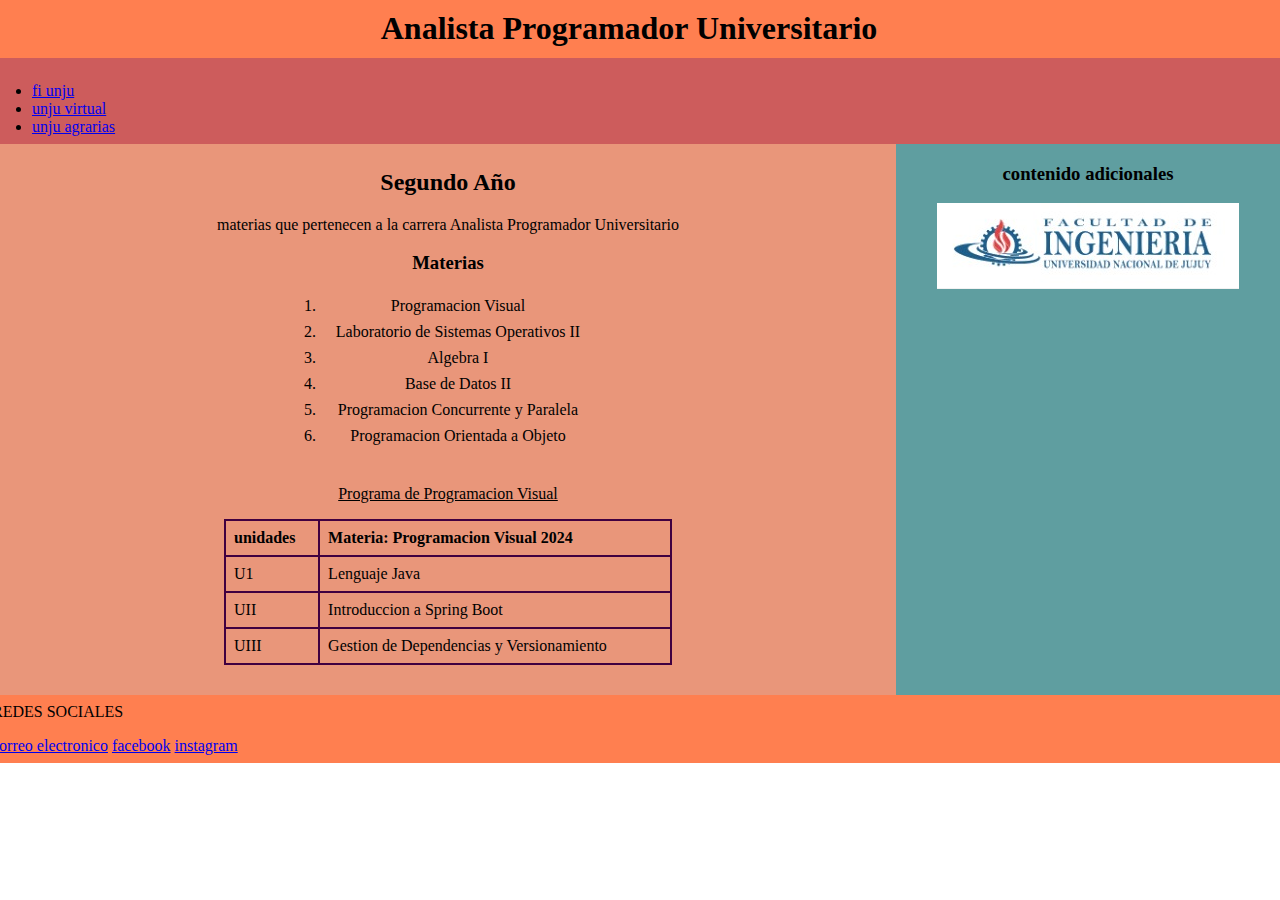
<file: tp3_SilisqueMaria/src/main/resources/templates/index.html>
<!DOCTYPE html>
<html>
   <head >
          <meta charset="UTF-8">
          <title>universidad de jujuy </title>
          <link rel="stylesheet" href="../static/estilosIndex.css">
  
   </head>
<body>
   
    <header id="encabezado">
		<h1> Analista Programador Universitario </h1>
        <!-- Contenido del encabezado de la página -->
    </header>

    <nav class="navegacion">
        <!-- enlaces de navegación -->
        <ul>
			<li><a  href="https://www.fi.unju.edu.ar"> fi unju</a></li>
			<li><a href="https://virtual.unju.edu.ar"> unju virtual</a></li>
			<li><a href="https://www.fca.unju.edu.ar"> unju agrarias</a></li>
		</ul>
    </nav>
	<div class="contenedor">
		 <main class="contenido">
        <!-- El contenido principal de la página -->
         <section id="inicio">
			<h2>Segundo Año</h2>
			<p> materias que pertenecen a la carrera Analista Programador Universitario</p>
			<h3>Materias </h3>
			<ol class="ool">
				<li>Programacion Visual</li>
				<li>Laboratorio de Sistemas Operativos II</li>
				<li>Algebra I</li>
				<li>Base de Datos II</li>
				<li>Programacion Concurrente y Paralela</li>
				<li>Programacion Orientada a Objeto</li>
			</ol>
			
			<p class="subrayado"> Programa de Programacion Visual </p>
			<table  class="tabla">
				<tr>
					<th> unidades </th>
					<th> Materia: Programacion Visual 2024</th>
				</tr>
				<tr>
					<td> U1</td>
					<td> Lenguaje Java</td>
				</tr>
				<tr>
					<td>UII</td>
					<td>Introduccion a Spring Boot</td>
				</tr>
				<tr>
					<td>UIII</td>
					<td>Gestion de Dependencias y Versionamiento</td>
				</tr>
			</table>	
		
		 </section>
      </main>
      <aside class="asideIndex">
		  <h3>contenido adicionales</h3>
		 <img class="imagen"  alt="imagen" src="../static/images/WhatsApp Image 2024-05-09 at 19.18.53.jpeg"> 
	  </aside>
	</div>
     

    <footer id="footer">
        <!-- El pie de página  -->
        <p>REDES SOCIALES</p>
        <a href="info@fi.unju.edu.ar"> correo electronico</a>
        <a href="https://www.facebook.com/fiunju/">facebook</a>
        <a href="https://www.instagram.com/fiunju/"> instagram</a>
    </footer>
</body>
</html>
</file>
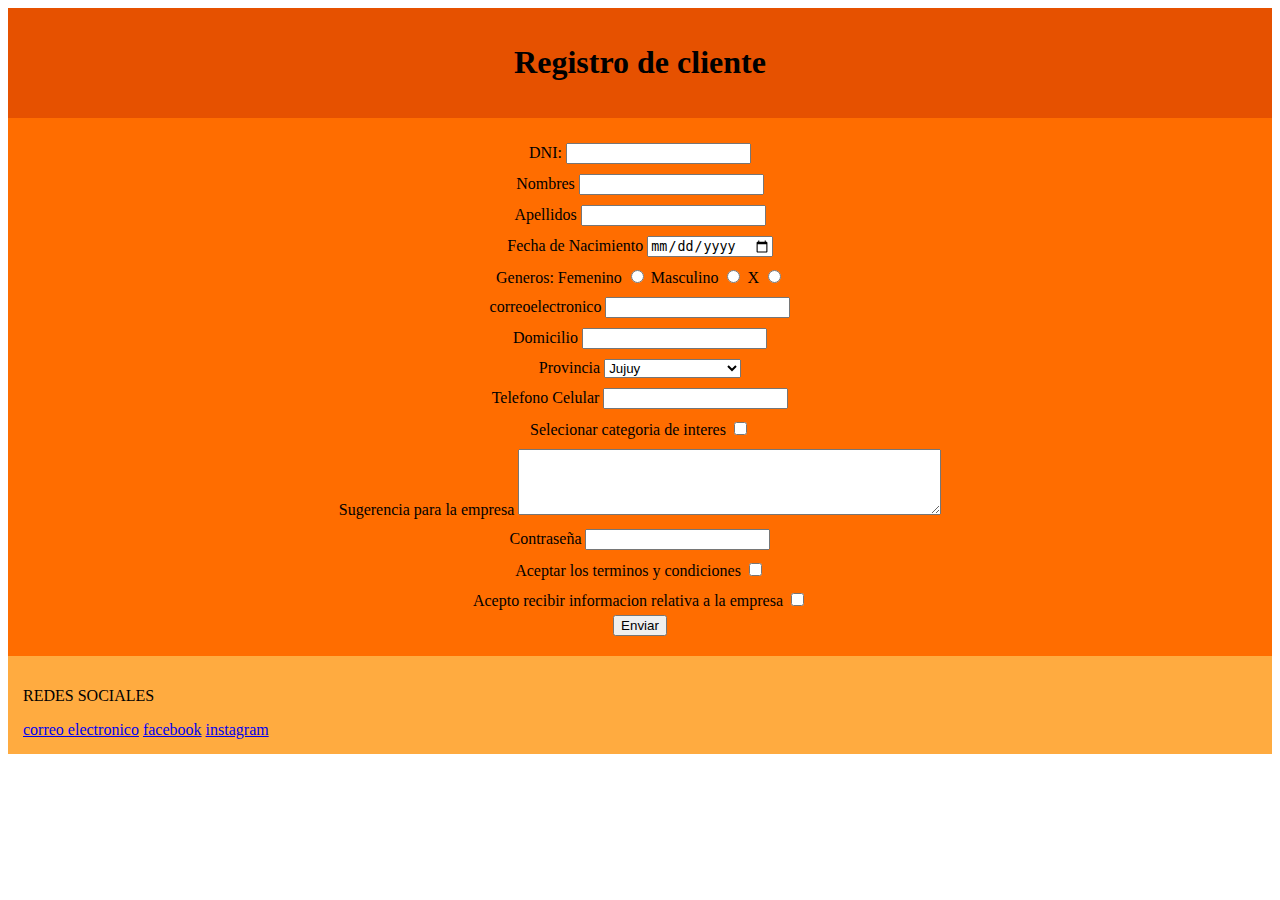
<file: tp3_SilisqueMaria/src/main/resources/templates/form-cliente.html>
<!DOCTYPE html>
<html lang="es">
	<head >
		<meta charset="UTF-8">
		<title>Formulario de cliente </title>
		<link rel="stylesheet" href="../static/estilos.css">
	</head>
	<body>
		<header id="encabezado">
			<h1> Registro de cliente </h1>
		</header>
		<form action ="#" method="post"  class="formulario">
			<div class="formimput" >
				<label for="dni">DNI: </label>
			   <input type="number" id="dni" name="dni" required="required">
			</div>
			
			<div class="formimput">
				<label for="nombres" >Nombres</label>
			    <input type="text" id="nombres" name="nombres" required>
			</div>
			 
			<div class="formimput">
				<label for="apellidos">Apellidos</label>
			    <input type="text" id="apellidos" name="apellidos" required>
			</div>
			
			<div class="formimput">
				<label for="fechaNacimiento" >Fecha de Nacimiento</label>
			    <input type="date" id="fechaNacimiento" name="fechaNacimiento" required>
			</div>
			
			<div class="formimput">
				<label for="genero">Generos: </label>
			<label  for="femenino">Femenino</label>
			<input type="radio" id="femenino" name="femenino" >
			<label for="masculino">Masculino</label>
			<input type="radio" id="masculino" name="masculino">
			<label for="x">X</label>
			<input type="radio" id="x" name="x">
			</div>
			
			<div class="formimput">
				<label for="correoelectronico"> correoelectronico</label>
			<input type="email" id="correoelectronico" name="correoelectronico" required>
			</div>
			
			<div class="formimput">
				<label for="domicilio">Domicilio</label>
			<input type="text" id="domiilio" name="domicilio">
			</div>
			
			<div class="formimput">
				<label for="provincia"> Provincia</label>
			<select id="provincia" name="provincia" required>
				<option value="JUJUY">Jujuy</option>
				<option value="SALTA">Salta</option>
				<option value="TUCUMAN">Tucuman</option>
				<option value="MISIONES">Misiones</option>
				<option value="BUENOS AIRES">Buenos Aires</option>
				<option value="CATAMARCA">Catamarca</option>
				<option value="CORDOBA" >Cordoba</option>
				<option value="SANTIAGO DEL ESTERO ">Santiago del estero</option>
			</select>
			</div>
			
			<div class="formimput">
				<label for="telefonoCelular">Telefono Celular</label>
			<input type="number" id="telefonoCelular" name="telefonoCelular" > 
			</div>
			
			<div class="formimput">
				<label for="categoriadeInteres"> Selecionar categoria de interes</label>
			<input type="checkbox" id="categoriadeInteres" name="categoriadeInteres">
			</div>
			
			<div class="formimput">
				<label for="sugerencias">Sugerencia para la empresa</label> 
			<textarea cols="50" rows="4" ></textarea>
			</div>
			
			<div class="formimput">
				<label for="pasword">Contraseña</label>
			<input type="password" id="pasword" name="pasword" required>
			</div>
			
			<div class="formimput">
				<label for="aceptarCondiciones">Aceptar los terminos y condiciones</label>
			<input type="checkbox" id="acetptarCondiciones" name="aceptarCondiciones" required>
			</div>
			
			<div class="formimput">
				<label for="aceptoRecibirInformacion" > Acepto recibir informacion relativa a la empresa</label>
			<input type="checkbox" id="aceptoRecibirInformacion" name="aceptoRecibirInformacion">
			</div>
			
			<button type="submit">Enviar</button>
		</form>
		
		
		 <footer class="footer">
        <!-- El pie de página  -->
        <p>REDES SOCIALES</p>
        <a href="info@fi.unju.edu.ar"> correo electronico</a>
        <a href="https://www.facebook.com/fiunju/">facebook</a>
        <a href="https://www.instagram.com/fiunju/"> instagram</a>
    </footer>
	</body>
</html>
</file>
<file: tp3_SilisqueMaria/src/main/resources/static/estilosIndex.css>
#encabezado{
	text-align: center;
	background-color: coral;
	margin: -22px;
	width: 100%;
	padding: 11px;
}
#footer{
	background-color: coral;
	margin: -16px;
	width: 100%;
	padding: 08px;
}
.navegacion{
background-color: indianred;
margin: -16px;
width: 100%;
padding: 8px;
}
.contenido{
	text-align: center;
	background-color: darksalmon;
	 padding:  05px 0px  30px 0px;
}
ol{
   margin-left: 20px;
	padding:  05px 300px  15px 300px;
}
ol li{
    margin-bottom: 10px;
	line-height: 1;

}
.tabla{
	text-align-last: start;
	display: inline-table;
	border-collapse: collapse;
	width: 50%;
}
tr th{
	border: 2px solid rgb(64, 0, 64); 
  padding: 8px; 
  text-align: left;
}
tr td{
	border: 2px solid rgb(64, 0, 64); 
  padding: 8px; 
  text-align: left;
 
}
.contenedor{
	display: flex;
	width: 100%;
}
.asideIndex{
	width: 315px;
	background-color: cadetblue;
	text-align: center;
	width: 30%;
}
main{
	flex: 1px;
	width: 70%;
}
.imagen{
	margin: 0px;
	text-align: right;
}
body{
	margin: 0px;
}
.subrayado{
	text-decoration: underline;
}
</file>
<file: tp3_SilisqueMaria/src/main/resources/static/estilos.css>
#encabezado{
	text-align: center;
	background-color:  #e65100;
	margin: 0px;
	padding: 15px;
}
	
.formulario{
	text-align: center;
	background-color:  #ff6d00;
	padding: 20px;
}
.footer{
	text-align: left;
	background-color:#ffab40 ;
	margin: 0px;
	padding: 15px;
}
.formimput{
	padding: 5px;
}
</file>
